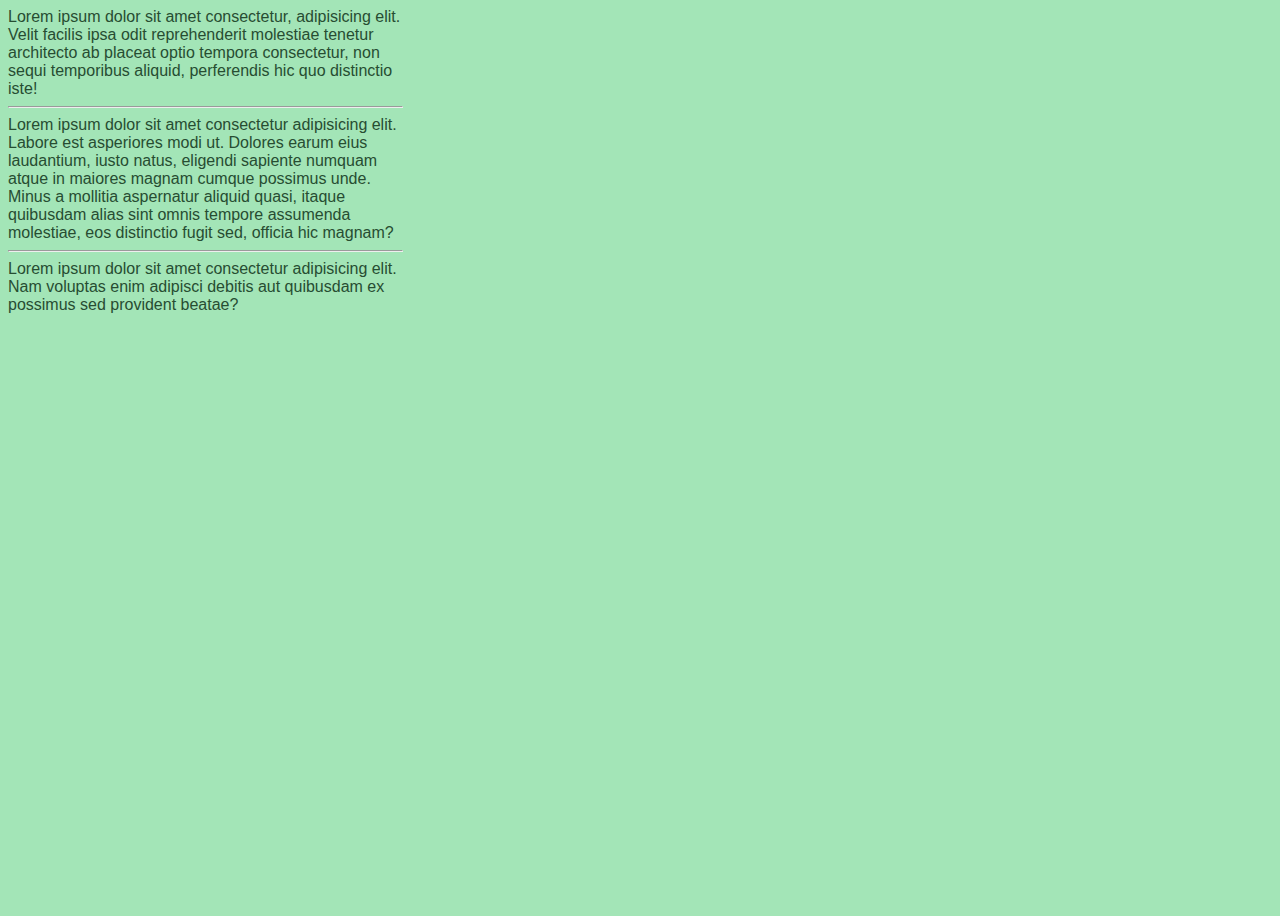
<file: index.html>
<!DOCTYPE html>
<html lang="en">
  <head>
    <meta charset="UTF-8" />
    <meta http-equiv="X-UA-Compatible" content="IE=edge" />
    <meta name="viewport" content="width=device-width, initial-scale=1.0" />
    <title>Multi-Column Layout</title>
    <link rel="stylesheet" href="styles.css" />
  </head>
  <body>
    <div class="parent">
      Lorem ipsum dolor sit amet consectetur, adipisicing elit. Velit facilis
      ipsa odit reprehenderit molestiae tenetur architecto ab placeat optio
      tempora consectetur, non sequi temporibus aliquid, perferendis hic quo
      distinctio iste!
      <hr />
      Lorem ipsum dolor sit amet consectetur adipisicing elit. Labore est
      asperiores modi ut. Dolores earum eius laudantium, iusto natus, eligendi
      sapiente numquam atque in maiores magnam cumque possimus unde. Minus a
      mollitia aspernatur aliquid quasi, itaque quibusdam alias sint omnis
      tempore assumenda molestiae, eos distinctio fugit sed, officia hic magnam?
      <hr />
      Lorem ipsum dolor sit amet consectetur adipisicing elit. Nam voluptas enim
      adipisci debitis aut quibusdam ex possimus sed provident beatae?
    </div>
  </body>
</html>
</file>
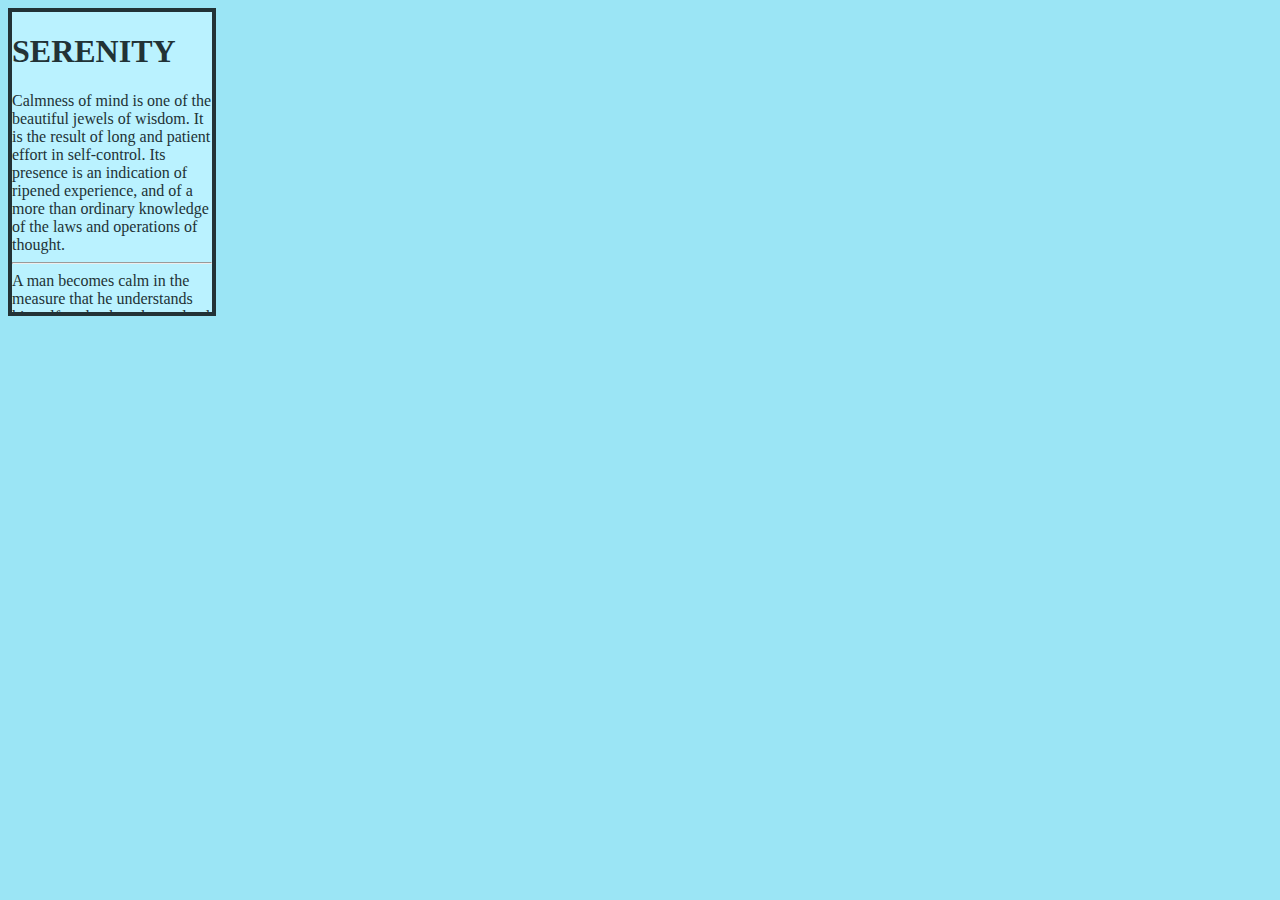
<file: overflow.html>
<!DOCTYPE html>
<html lang="en">
  <head>
    <meta charset="UTF-8" />
    <meta http-equiv="X-UA-Compatible" content="IE=edge" />
    <meta name="viewport" content="width=device-width, initial-scale=1.0" />
    <title>Column Overflow</title>
    <link rel="stylesheet" href="overflow_styles.css" />
  </head>
  <body>
    <div class="parent">
      <h1>SERENITY</h1>
      Calmness of mind is one of the beautiful jewels of wisdom. It is the
      result of long and patient effort in self-control. Its presence is an
      indication of ripened experience, and of a more than ordinary knowledge of
      the laws and operations of thought.
      <hr />
      A man becomes calm in the measure that he understands himself as the
      thought-evolved being, for such knowledge necessitates the understanding
      of others as the result of thought, and as he develops a right
      understanding, and sees more and more clearly the internal relations of
      things by the action of cause and effect, he ceases to fuss fume and worry
      and grieve, and remains poised, steadfast, serene.
      <hr />
      The calm man, having learned how to govern himself, know how to adapt
      himself to others; and they, in turn, reverence his spiritual strength,
      and feel that they can learn from him and rely upon him. The more tranquil
      a man becomes, the greater is his success, his influence, his power for
      good. Even the ordinary trader will find his business prosperity increase
      as he develops a greater self-control and equanimity, for people will
      always prefer to deal with a man whose demeanor is equitable.
      <hr />
      The strong, calm man is always loved and revered. He is like a
      shade-giving tree in a thirsty land, or a sheltering rock in a storm. “Who
      does not love a tranquil heart? A sweet-tempered, balanced life? It does
      not matter whether it rains or shines, or what changes come to those
      possessing these blessings, for they are always sweet, serene, and calm.
      That exquisite poise of character which we call serenity is the last
      lesson of culture; it is the flowering of life, the fruitage of the soul.
      It is precious as wisdom, more to be desired than gold- yea, than even
      fine gold. How insignificant mere money-seeking looks in comparison with a
      serene life- a life that dwells in the ocean of Truth, beneath the waves,
      beyond the reach of the tempests, in the Eternal Calm!
      <hr />
      How many people we know who sour their lives, who ruin all that is sweet
      and beautiful by explosive tempers, who destroy their poise of character,
      and make bad blood! It is a question whether the great majority of people
      do not ruin their lives and mar their happiness by lack of self-control.
      How few people we meet in life who are well balanced, who have that
      exquisite poise which is characteristic of the finished character.
      <hr />
      Yes, humanity surges with uncontrolled passion, is tumultuous with
      ungoverned grief, is blown about by anxiety and doubt. Only the wise man,
      only he whose thoughts are controlled and purified, makes the winds in the
      storms of the soul obey him.
      <hr />
      Tempest-tossed souls, wherever you may be, under whatsoever conditions ye
      may live, know this – in the ocean of life the isles of Blessedness are
      smiling, and the sunny shore of your ideal awaits your coming. Keep your
      hands firmly upon the helm of thought. In the barque of your soul reclined
      the commanding Master; He does but sleep; wake Him! Self-control is
      strength; Right thought is mastery; Calmness is power. Say unto your
      heart, “Peace, Be Still.” 
      <footer class="footer"><h3>-James Allen</h3></footer>
    </div>
  </body>
</html>
</file>
<file: styles.css>
body {
  background-color: #A3E5B7;
  color:#274D32;
  font-family: Arial, Helvetica, sans-serif;
}
.parent {
  height: 100vh;
  column-width: 150px;
  column-rule: 7px solid #274D32;
  column-gap: 40px;
  column-count: 3;
  column-fill: auto;
}

h1 {
  column-span: all;
}

.footer {
  column-span: all;
}
</file>
<file: overflow_styles.css>
.parent {
  
  background-color: #BAF2FF;
  height: 300px;
  width: 200px;
  border: 4px solid #223236;;
  overflow: auto;
  
}

body {
  background-color: #9BE5F5;
  color: #223236;
}
</file>
